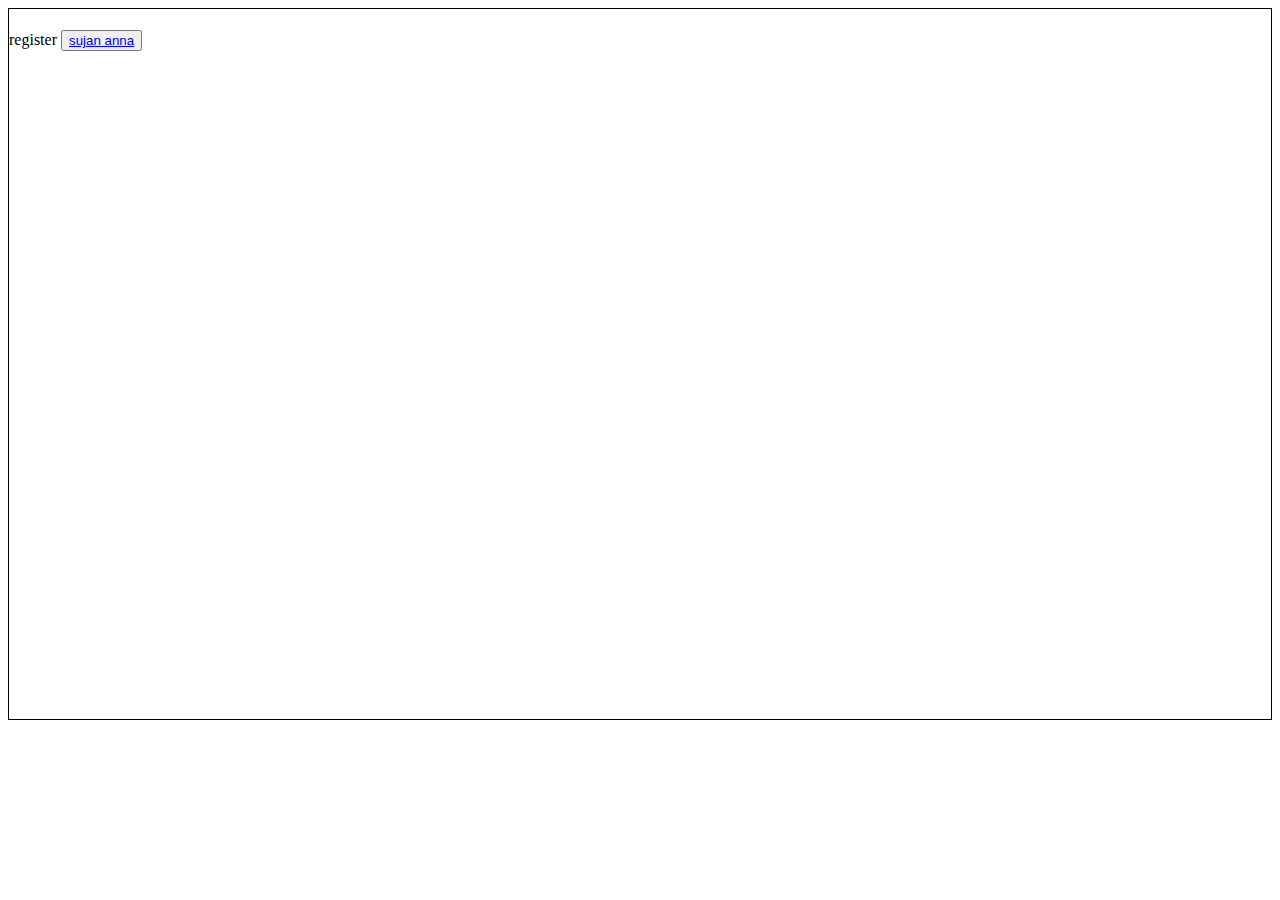
<file: index.html>
<!DOCTYPE html>
<html lang="en">
<head>
    <meta charset="UTF-8">
    <meta name="viewport" content="width=device-width, initial-scale=1.0">
    <title>kummudham</title>
    <link rel="stylesheet" href="style.css">
</head>
<body>
    <div id="box">
        <h1 id="kummudham"></h1>
        <butto id="register">register</button>
   <button type="button" ><a id="s" href="[data-uri]", href="https://encrypted-tbn0.gstatic.com/images?q=tbn:ANd9GcRrCqMRQq-BnBGXqSNhFelBazEnPT4ug-ilZg&s"> sujan anna </a> </button>

</body>
</file>
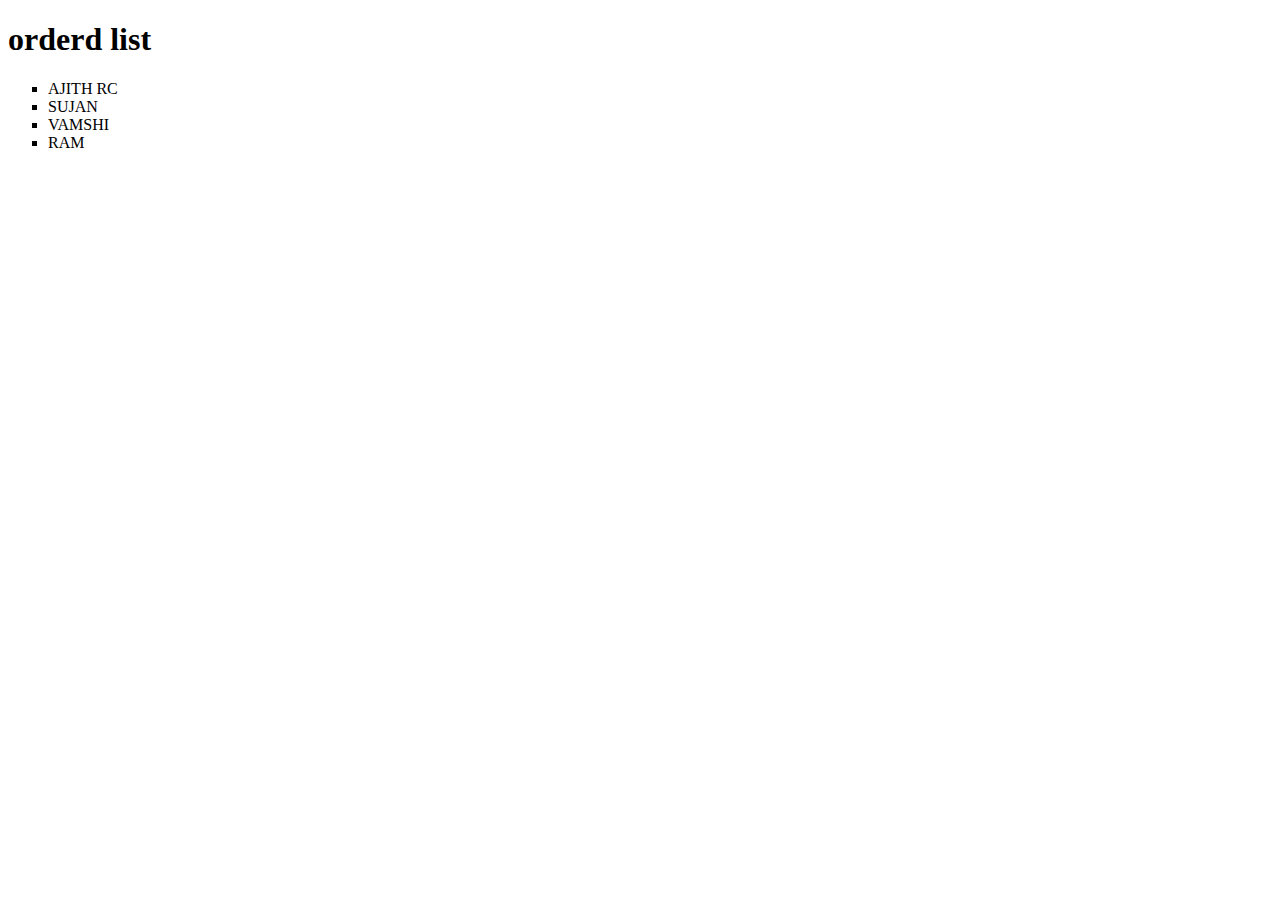
<file: list.html>
<!DOCTYPE html>
<html lang="en">
<head>
    <meta charset="UTF-8">
    <meta name="viewport" content="width=device-width, initial-scale=1.0">
    <title>kummudham</title>
</head>
<body>
    <h1>orderd list</h1>
    <ul type="square">
        <li>AJITH RC</LI>
           <LI>SUJAN</LI>
           <LI>VAMSHI</LI>
           <LI>RAM </LI>
    </ul>
    <h1></h1>
</body>
</html>
</file>
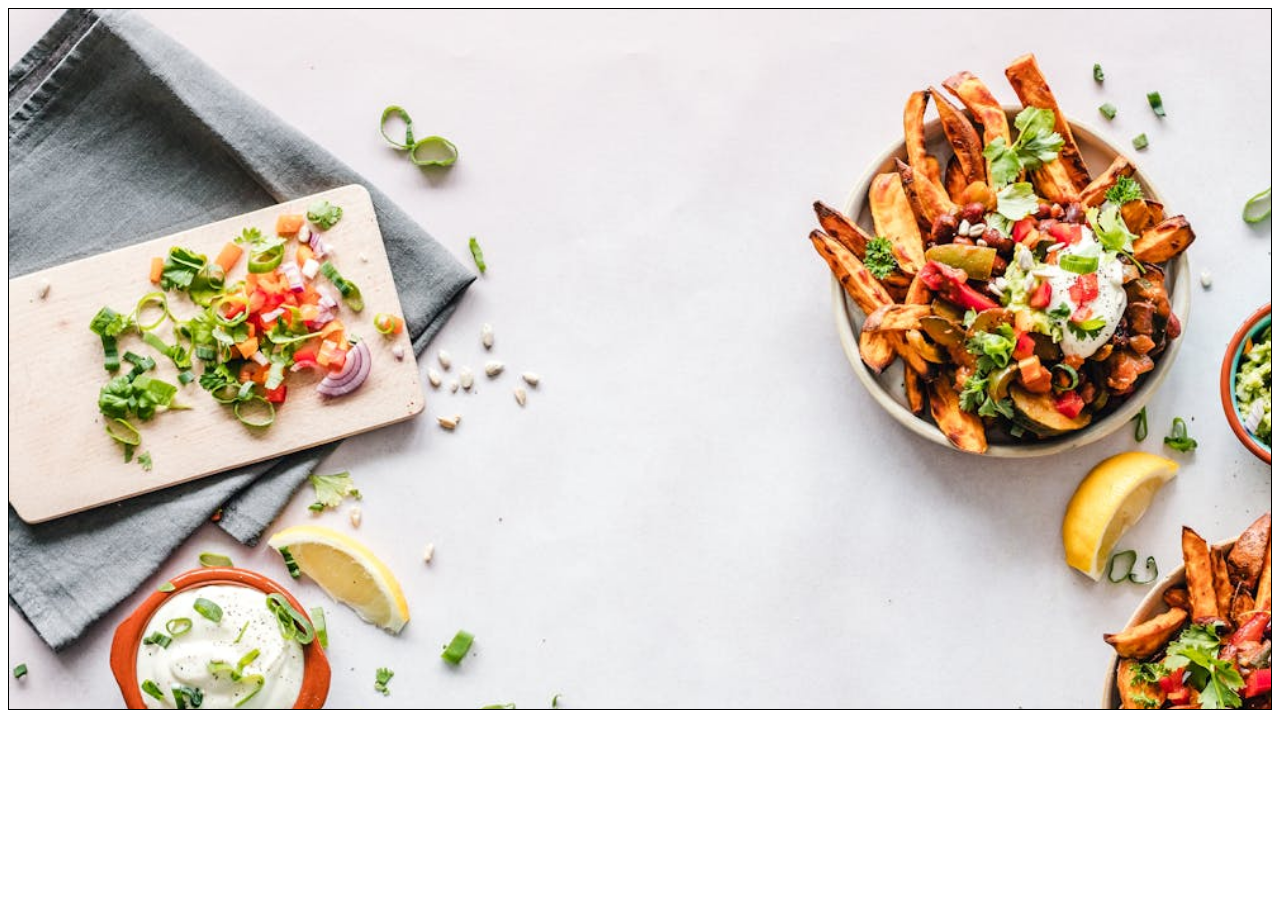
<file: mainpage.html>
<!DOCTYPE html>
 <html lang="en">
 <head>
    <meta charset="UTF-8">
    <meta name="viewport" content="width=device-width, initial-scale=1.0">
    <title>kummudham</title>
    <link rel="stylesheet" href="main page.css">





























    <meta name="viewport" content="width=device-width, initial-scale=1.0">
    <title>kummudham</title>
    <link rel="stylesheet" href="main page.css">

    <meta name="viewport" content="width=device-width, initial-scale=1.0">
    <title>kummudham</title>
    <link rel="stylesheet" href="main page.css">
</head>
 <body>
    <div id="obox"></div>
</body> 
 </html>
</file>
<file: style.css>
#box{
    border: solid 1px;
    height: 710px;
    background-image: url();
}
#a{
    max-height: 710px;
    width:100%;
}
#s[
    display:flex;
]
</file>
<file: main page.css>
#obox{
    border: solid 1px;
    height: 700px;
    
    background-image: url(kummudham.jpeg);
    background-repeat: no-repeat;
    background-size: 1520px;

}
</file>
